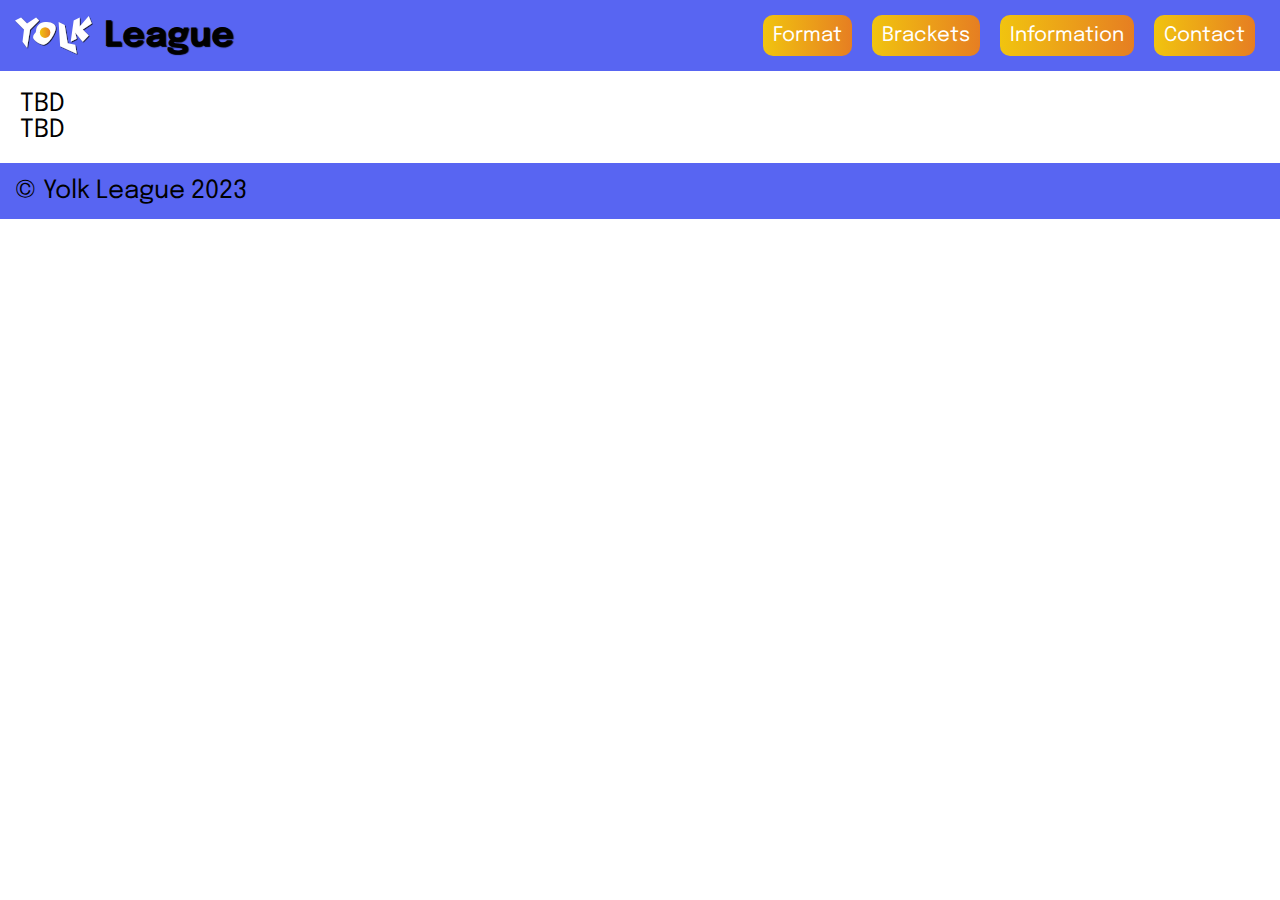
<file: index.html>
<!DOCTYPE html>
<html lang="en-US">
	<head>
		<title>Yolk League</title>
		<meta name="viewport" content="width=device-width, initial-scale=1.0">
		<meta charset="UTF-8">
		
		<link rel="stylesheet" href="styles/stylesheet.css">
		<link rel="icon" href="content/brand/favicon.svg">
		
		<meta name="description" content="Yolk league is focused on making exciting games, awesome content and amazing events. We are pioneering a new type of league, focusing on high quality and organization, and strive to be the best league around. Based on the free for all gamemode of shellshock.io, as the name says everyone can participate in Yolk League and win great rewards every season.">
		<meta name="keywords" content="yolk league,gaming league,gaming,egg,shellshock.io,esports,esports league,league,shellshockers,shell shockers io,shellshock,io,io games,free for all,teams,capture the spatula,capture the flag,shooter,shooter games,egg game,yolk,egg shooter,tournament,community,gamers,blue wizard digital,bwd,kirka.io,kirka,videogame,online shooter">
		<meta name="author" content="Julian Brasse">
		
		<meta property="og:site_name" content="Yolk League" />
		<meta property="og:title" content="Yolk League" />
		<meta property="og:description" content="yolk league,gaming league,gaming,egg,shellshock.io,esports,esports league,league,shellshockers,shell shockers io,shellshock,io,io games,free for all,teams,capture the spatula,capture the flag,shooter,shooter games,egg game,yolk,egg shooter,tournament,community,gamers,blue wizard digital,bwd,kirka.io,kirka,videogame,online shooter" />
		<meta property="og:type" content="website" />
		<meta property="og:url" content="yolkleague.github.io" />
		<meta property="og:image" content="content/brand/social_preview.jpg" />
		<meta property="og:locale" content="en_US" />
	</head>
	<body>
		<header>
			<div class="logo">
				<img class="logo" alt="Yolk League Logo" src="content/brand/wordmark.svg">
				<h1>League</h1>
			</div>
			<nav>
				<a class="button" href="format">Format</a>
				<a class="button" href="brackets/season-one">Brackets</a>
				<a class="button" href="information">Information</a>
				<a class="button" href="contact">Contact</a>
			</nav>
		</header>
		<main>
			<section class="vertical">
				<h2>TBD</h2>
				<p>TBD</p>
			</section>
		</main>
		<footer>
			<h3>© Yolk League 2023</h3>
		</footer>
	</body>
</html>
</file>
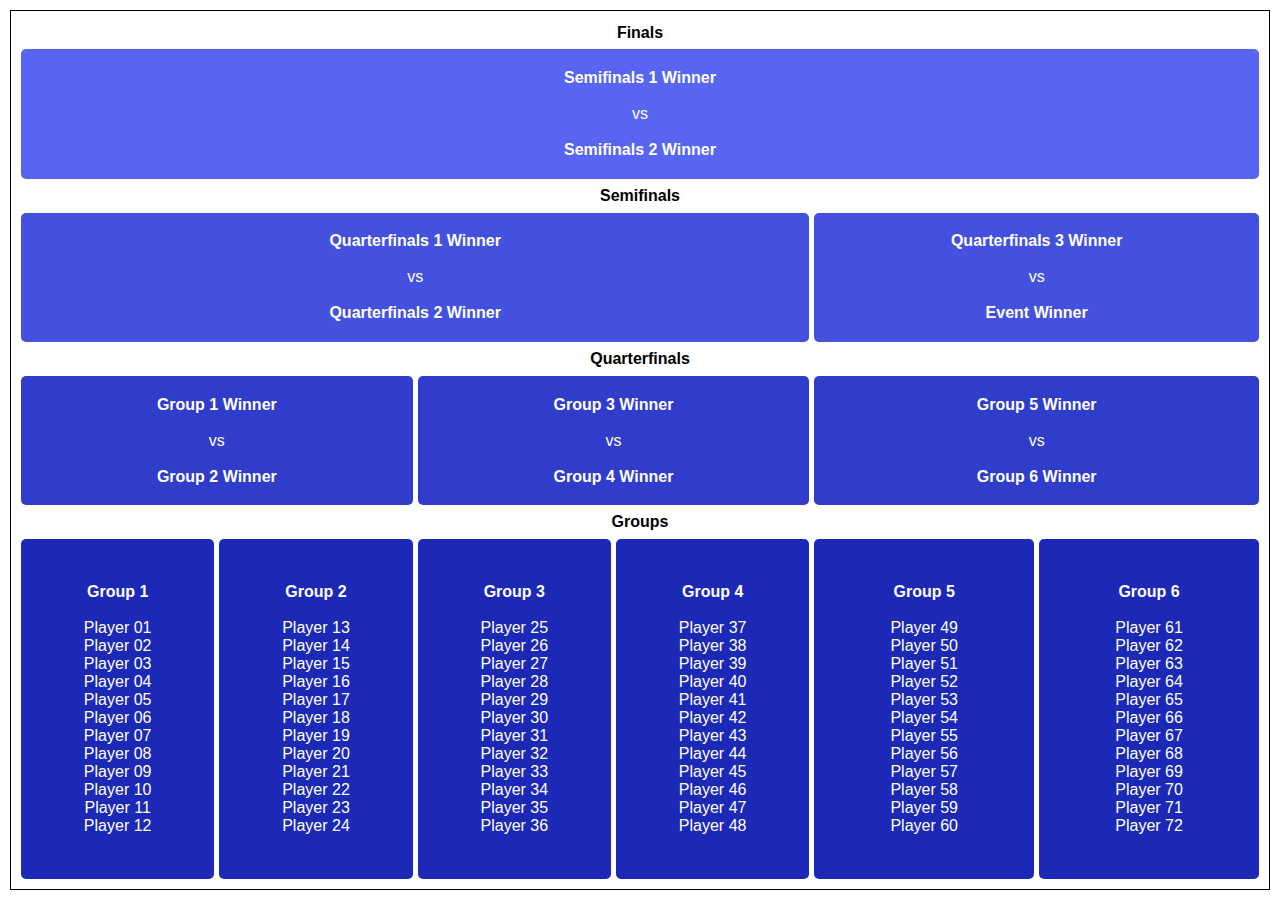
<file: brackets/season-one.html>
<html>
	<head>
    	<title>Yolk League Season 1 Brackets</title>
		<style>
			* {
				font-family: "Epilogue", sans-serif;
				margin: unset;
				padding: unset;
			}

			.bold {
				font-weight: bold;
			}

			.groups {
				background-color: rgba(28, 41, 182, 1);
				color: white;
			}

			.quarters {
				background-color: rgba(48, 61, 202, 1);
				color: white;
			}

			.semis {
				background-color: rgba(68, 81, 222, 1);
				color: white;
			}

			.finals {
				background-color: rgba(88, 101, 242, 1);
				color: white;
			}

			table {
				border: 0.1vh solid black;
				border-spacing: 5px;
				padding: 5px;
				margin: 10px;
				text-align:center;
				width: calc(100% - 20px);
				height: calc(100% - 20px);
			}

			td {
				padding: 5px;
				border-radius: 5px;
			}

			td:hover {
				background-color: rgba(188, 201, 255, 1);
				color: black;
			}

			@import url('https://fonts.googleapis.com/css2?family=Epilogue&display=swap');
		</style>
	</head>
	<body>
		<table>
			<tbody>
				<tr><th colspan="6">Finals</th></tr>
				<tr class="finals"><td colspan="6"><span class="bold">Semifinals 1 Winner</span><br><br>vs<br><br><span class="bold">Semifinals 2 Winner</span></td></tr>

				<tr><th colspan="6">Semifinals</th></tr>
				<tr class="semis">
					<td colspan="4"><span class="bold">Quarterfinals 1 Winner</span><br><br>vs<br><br><span class="bold">Quarterfinals 2 Winner</span></td>
					<td colspan="2"><span class="bold">Quarterfinals 3 Winner</span><br><br>vs<br><br><span class="bold">Event Winner</span></td>
				</tr>

				<tr><th colspan="6">Quarterfinals</th></tr>
				<tr class="quarters">
					<td colspan="2"><span class="bold">Group 1 Winner</span><br><br>vs<br><br><span class="bold">Group 2 Winner</span></td>
					<td colspan="2"><span class="bold">Group 3 Winner</span><br><br>vs<br><br><span class="bold">Group 4 Winner</span></td>
					<td colspan="2"><span class="bold">Group 5 Winner</span><br><br>vs<br><br><span class="bold">Group 6 Winner</span></td>
				</tr>

				<tr><th colspan="6">Groups</th></tr>
				<tr class="groups">
					<td><span class="bold">Group 1</span><br><br>Player 01<br>Player 02<br>Player 03<br>Player 04<br>Player 05<br>Player 06<br>Player 07<br>Player 08<br>Player 09<br>Player 10<br>Player 11<br>Player 12</td>
					<td><span class="bold">Group 2</span><br><br>Player 13<br>Player 14<br>Player 15<br>Player 16<br>Player 17<br>Player 18<br>Player 19<br>Player 20<br>Player 21<br>Player 22<br>Player 23<br>Player 24</td>
					<td><span class="bold">Group 3</span><br><br>Player 25<br>Player 26<br>Player 27<br>Player 28<br>Player 29<br>Player 30<br>Player 31<br>Player 32<br>Player 33<br>Player 34<br>Player 35<br>Player 36</td>
					<td><span class="bold">Group 4</span><br><br>Player 37<br>Player 38<br>Player 39<br>Player 40<br>Player 41<br>Player 42<br>Player 43<br>Player 44<br>Player 45<br>Player 46<br>Player 47<br>Player 48</td>
					<td><span class="bold">Group 5</span><br><br>Player 49<br>Player 50<br>Player 51<br>Player 52<br>Player 53<br>Player 54<br>Player 55<br>Player 56<br>Player 57<br>Player 58<br>Player 59<br>Player 60</td>
					<td><span class="bold">Group 6</span><br><br>Player 61<br>Player 62<br>Player 63<br>Player 64<br>Player 65<br>Player 66<br>Player 67<br>Player 68<br>Player 69<br>Player 70<br>Player 71<br>Player 72</td>
				</tr>
			</tbody>
		</table>
	</body>
</html>
</file>
<file: styles/stylesheet.css>
/* position, shape, color, text */

@import url("https://fonts.googleapis.com/css2?family=Epilogue:wght@400;700");

:root {
	--eggcolor: linear-gradient(to right, #f1c40f, #e67e22);
	--purple: #5865f2;
	--yellow: #f1c40f;
	--orange: ##e67e22;
	--white: #ffffff;
	--black: #000000;
	--shadow: 1px 1px 1px #000000;
}

* {
	margin: 0px;
	padding: 0px;
	border: none;
	color: var(--black);
	font-family: "Epilogue", sans-serif;
	font-size: 25px;
	font-weight: 400;
	text-decoration: none;
}

html {
	background-color: var(--white);
}

header, footer {
	padding: 15px;
	display: flex;
	align-items: center;
	justify-content: space-between;
	color: var(--white);
	background-color: var(--purple);
}

nav {
	display: flex;
}

main {
	padding: 20px;
}

div {
	display: flex;
	align-items: center;
}

h1 {
	font-size: 35px;
	font-weight: 700;
}

.button {
	margin: 0px 10px;
	padding: 10px;
	border-radius: 10px;
	background-image: var(--eggcolor);
	color: var(--white);
	font-size: 20px;
}

.button:hover {
	background-image: unset;
	background-color: var(--yellow);
	box-shadow: var(--shadow);
}

.logo {
	margin: 0px 10px 0px 0px;
	height: 40px;
	text-shadow: var(--shadow);
}

@media screen and (max-width: 900px) {
	nav {
		display: none;
	}
}
</file>
